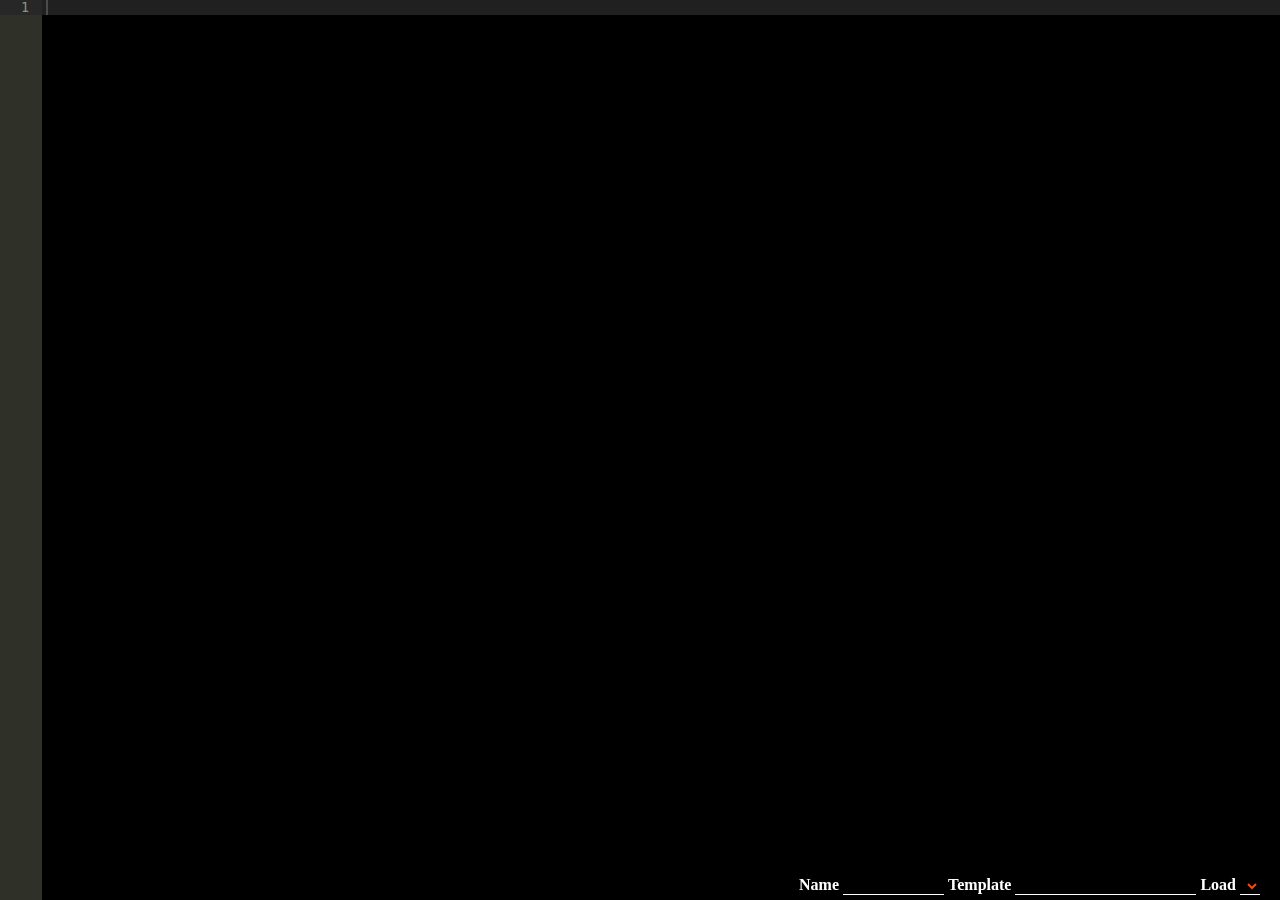
<file: src/main.html>
<!doctype html>
<html lang="en">
<head>
    <meta charset="UTF-8">
    <link rel="stylesheet" type="text/css" href="style/style.css">
</head>
<body>
    <div id="q-editor"></div>
    <div id="message"><span></span></div>
    <div id="config">
        <label for="script_name">Name</label>
        <input type="text" id="script_name" name="script_name" value="" size="10">
        <label for="q_template">Template</label>
        <input type="text" id="q_template" name="q_template" value="" size="20">
        <label for="script_load">Load</label>
        <select id="script_load" name="script_load"></select>
    </div>

    <script src="ace/ace.js" type="text/javascript" charset="utf-8"></script>
    <script src="ace/mode-q.js" type="text/javascript" charset="utf-8"></script>
    <script src="ace/theme-monokai.js" type="text/javascript" charset="utf-8"></script>

    <script src="lib/jquery.min.js" type="text/javascript" charset="utf-8"></script>
    <script src="lib/utils.js" type="text/javascript" charset="utf-8"></script>

    <script src="main-q.js" type="text/javascript" charset="utf-8"></script>
    <script src="main-ui.js" type="text/javascript" charset="utf-8"></script>
    <script src="main-ace.js" type="text/javascript" charset="utf-8"></script>

</body>
</html>
</file>
<file: src/style/style.css>
/*right: 50%; for half*/
#q-editor {
    position: fixed;
    top: 0;
    bottom: 0;
    right: 0;
    left: 0;
    z-index: 1;
    background-color:black;
    font-size: 10pt;
}
#message {
    position: fixed;
    right: 10px;
    top: 0;
    padding: 5px 10px;
    z-index: 3;
    color:white;
    display: none;
}
#message.load {
    background-color: #ffdf3c;
}
#message.delete {
    background-color: red;
    text-decoration: line-through;
}
#message.save{
    background-color:green;
}
#message p{
    font-size: 30pt;
}

@keyframes blinker {
    0% { opacity: 0.0; }
}
#message.active {
    display: block;
    animation: blinker 1s linear;
}
#config {
    float: right;
    position: fixed;
    right: 10px;
    bottom: 0;
    padding: 5px 10px;
    z-index: 3;
}

#config label{
    font-weight: bold;
    color: white;
}
#config input, select{
    background-color: black;
    color: orangered;
    border: 0;
    border-bottom: solid 1px white;
    border-radius: 0;
}
</file>
